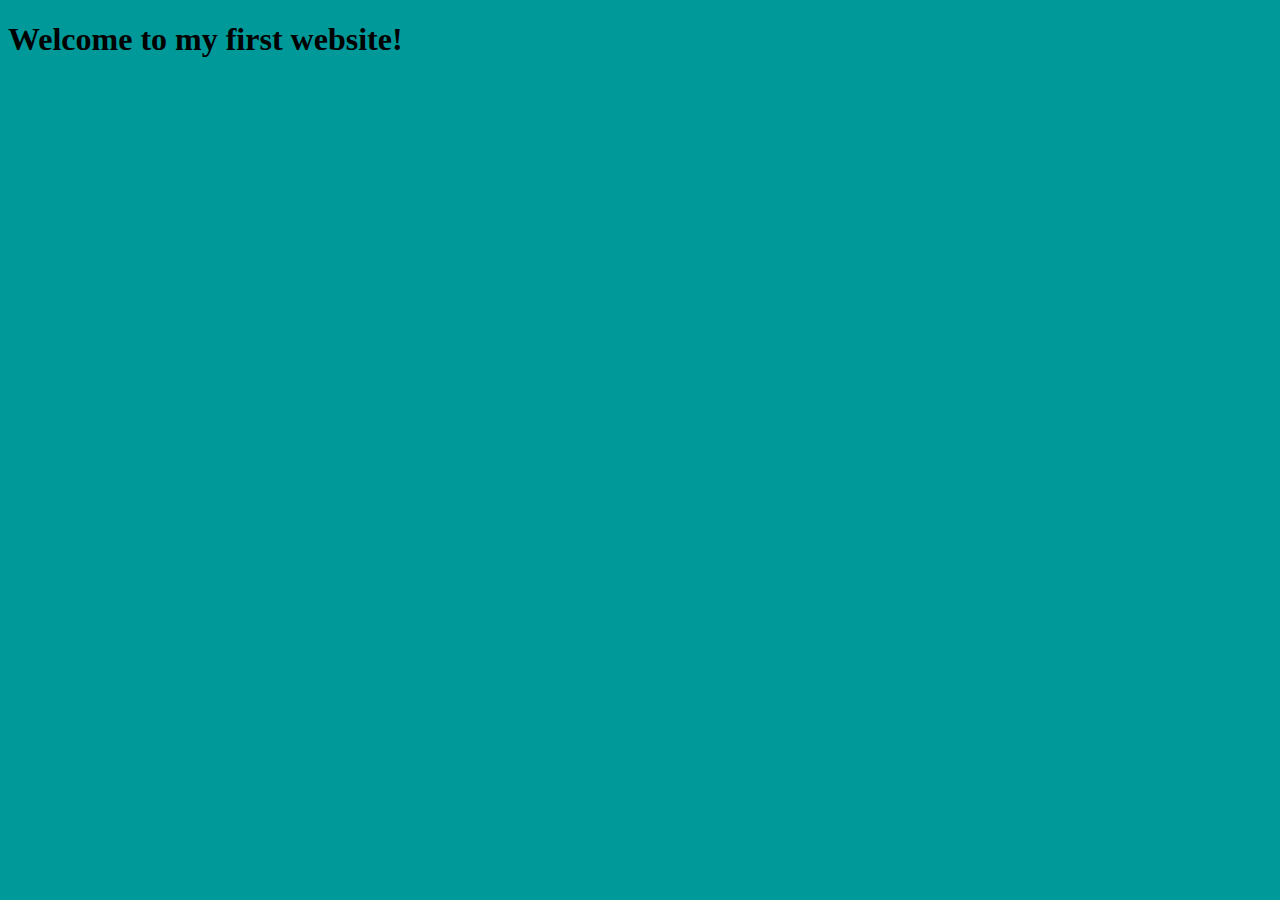
<file: lab-01/index.html>
<!DOCTYPE html>
<html lang="" dir="ltr">
  <head>
    <meta charset="utf-8">
    <title>My first website</title>
    <link rel="stylesheet" href="styles.css">
  </head>
  <body>
    <h1>Welcome to my first website!</h1>
    <script src="scripts.js"></script>
  </body>
</html>
</file>
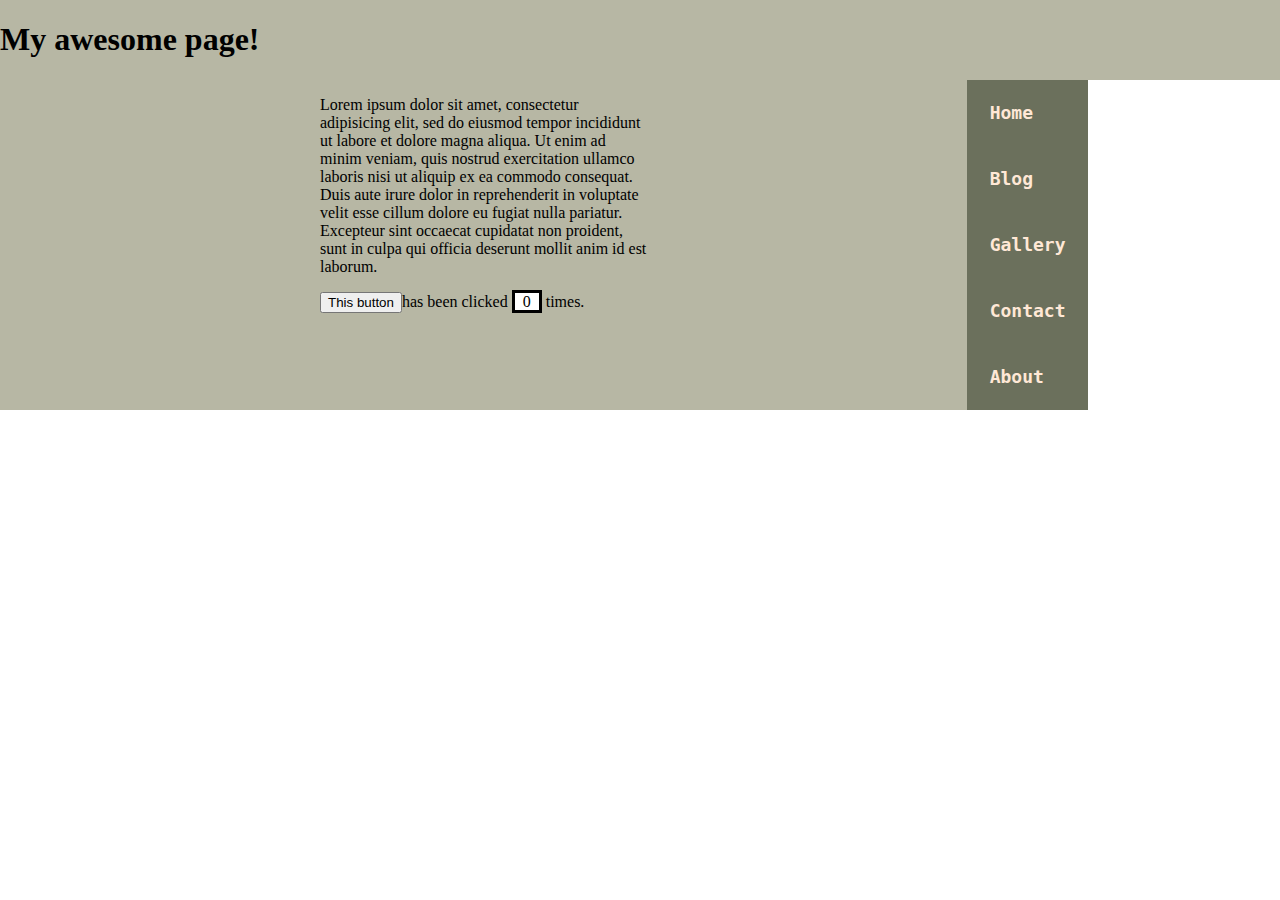
<file: lab-02/index.html>
<!DOCTYPE html>
<html lang="en" dir="ltr">

<head>
  <meta charset="utf-8">
  <title>lab-02: navigation bar</title>
  <link rel="stylesheet" href="styles.css">
</head>

<body>

  <header>
    <h1>My awesome page!</h1>
  </header>
  <main>

    <nav>
      <a href="#">Home</a>
      <a href="#">Blog</a>
      <a href="#">Gallery</a>
      <a href="#">Contact</a>
      <a href="#">About</a>
    </nav>

    <section>
      <p>
        Lorem ipsum dolor sit amet, consectetur adipisicing elit, sed do eiusmod tempor incididunt ut labore et dolore magna aliqua.
        Ut enim ad minim veniam, quis nostrud exercitation ullamco laboris nisi ut aliquip ex ea commodo consequat.
        Duis aute irure dolor in reprehenderit in voluptate velit esse cillum dolore eu fugiat nulla pariatur.
        Excepteur sint occaecat cupidatat non proident, sunt in culpa qui officia deserunt mollit anim id est laborum.
      </p>
      <p>
        <button id="myTrigger">This button</button>has been clicked <span id="target">0</span> times.
      </p>
    </section>

  </main>
  <script src="scripts.js"></script>
</body>

</html>
</file>
<file: lab-01/styles.css>
body{
  background-color: #099;
}
</file>
<file: lab-02/styles.css>
body{
  margin: 0;
}

header, section{
  overflow: auto;
}

nav {
  display: flex;
  flex-direction: column;
  background-color: #6b705c;
  justify-content: space-between;
  width: 15vw;
  order: 2;
}

nav a{

  color: #ffe8d6;
  padding: 0.25em;
  margin: 1em;
  text-decoration: none;
  font-size: 18px;
  font-weight: bold;
  font-family: monospace;
}

nav a:hover{
  color: #f7ccab;
}

header{
  background-color: #b7b7a4
}

main{
  display: flex;
  overflow: auto;
  width: 85vw;
  background-color: #b7b7a4
}

p{
  padding: 0 20em 0 20em;
}

#target{
  background-color: white;
  padding: 0 0.5em 0 0.5em;
  border: 3px solid black;
}
</file>
